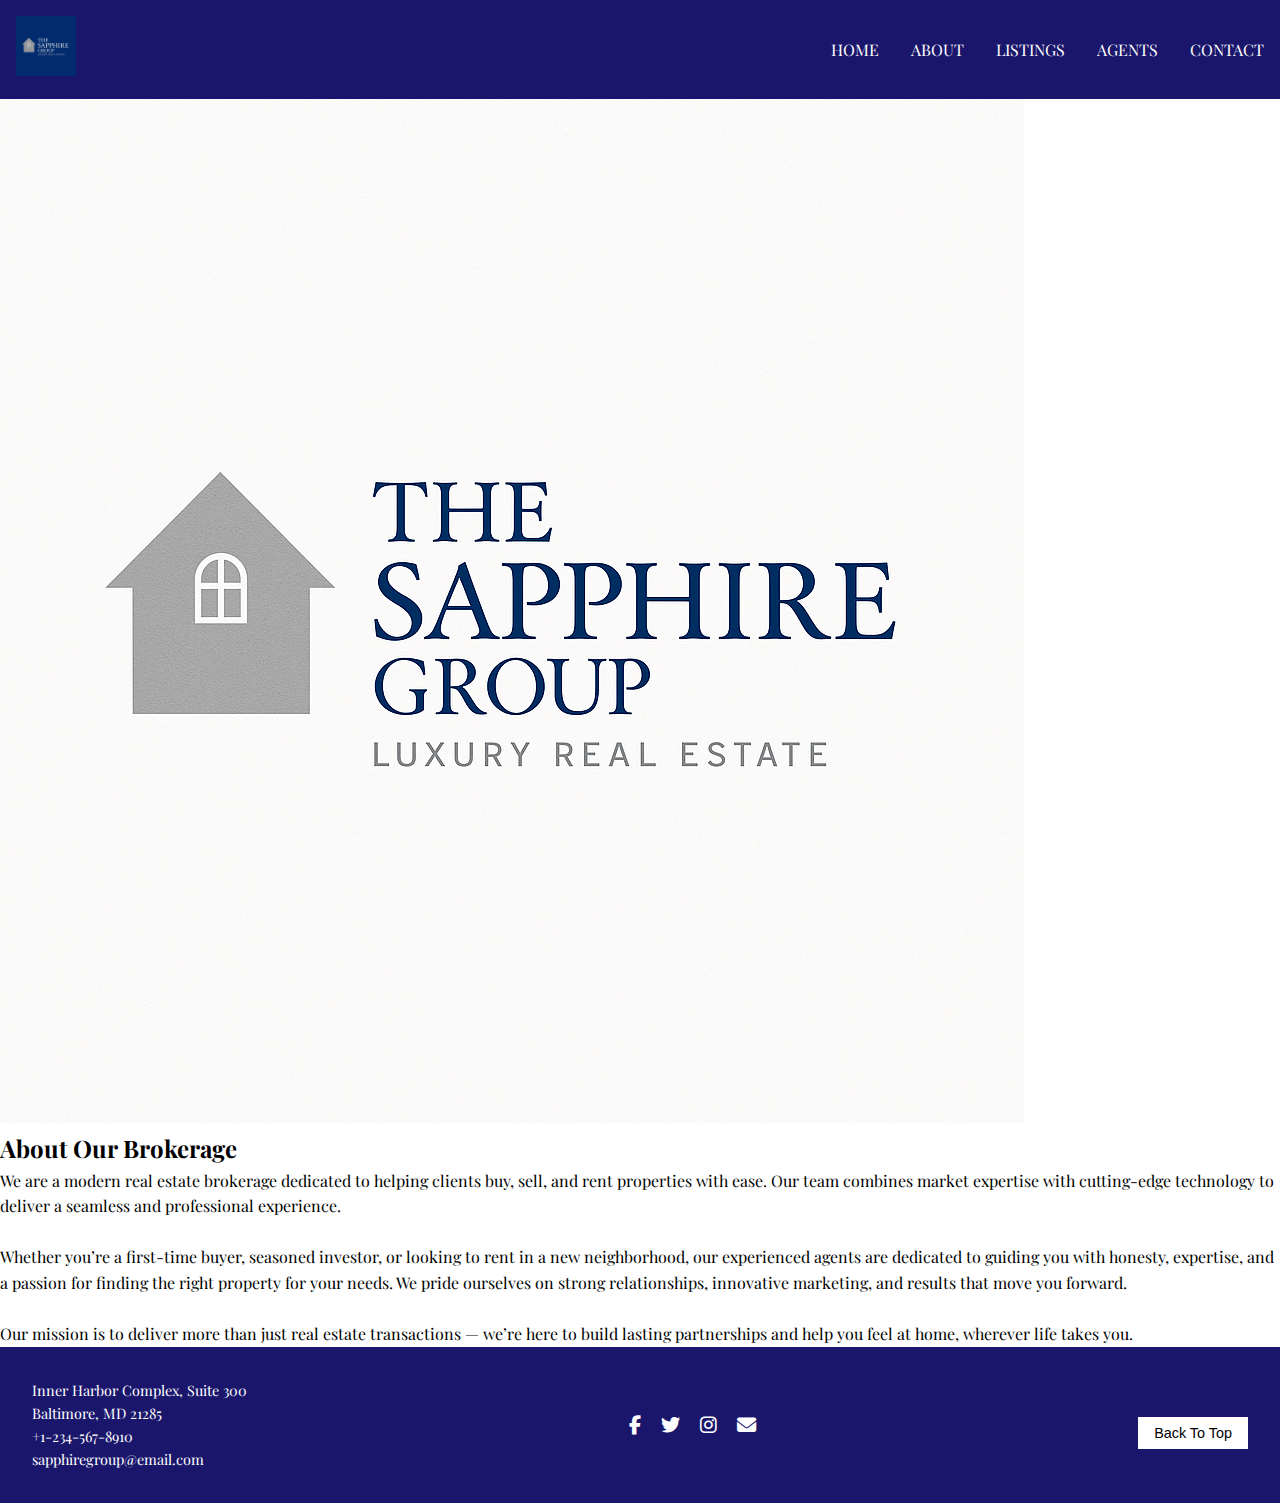
<file: about.html>
<!DOCTYPE html>
<html lang="en">
<head>
  <meta charset="UTF-8">
  <meta name="viewport" content="width=device-width, initial-scale=1.0">
  <title>The Sapphire Group</title>
  <link rel="stylesheet" href="style.css">
  <script defer src="script.js"></script>
  <link rel="preconnect" href="https://fonts.googleapis.com">
  <link href="https://fonts.googleapis.com/css2?family=Playfair+Display&display=swap" rel="stylesheet">
  <link rel="stylesheet" href="https://cdnjs.cloudflare.com/ajax/libs/font-awesome/6.4.0/css/all.min.css">

</head>
<body>
  <header>
    <nav class="top-nav">
      <div class="logo">
        <a href="index.html">
        <img src="./img/logoblue.png" height="60" width="60">
        </a>
      </div>
      <div class="nav-container">
      <ul class="nav-links">
        <li><a href="index.html">HOME</a></li>
        <a href="about.html">ABOUT</a>
        <li><a href="listings.html">LISTINGS</a></li>
        <li><a href="agents.html">AGENTS</a></li>
        <li><a href="contact.html">CONTACT</a></li>
      </ul>
      </div>
      <div class="hamburger" onclick="toggleMenu()">☰</div>
    </nav>
    <div class="side-menu" id="sideMenu">
  <div class="close-btn" onclick="toggleMenu()">✕</div>
  <a href="index.html">HOME</a>
  <a href="about.html">ABOUT</a>
  <a href="listings.html">LISTINGS</a>
  <a href="agents.html">AGENTS</a>
  <a href="contact.html">CONTACT</a>
</div>
  </header>

 <section class="about">
  <div class="about-container">
    <div class="about-logo">
      <img src="img/logowhite.png" alt="Brokerage Logo">
    </div>
    <div class="about-text">
      <h2>About Our Brokerage</h2>
      <p>
        We are a modern real estate brokerage dedicated to helping clients
        buy, sell, and rent properties with ease. Our team combines market
        expertise with cutting-edge technology to deliver a seamless and
        professional experience.
      </p>
      <br>
      <p>
        Whether you’re a first-time buyer, seasoned investor, or looking to rent in a new neighborhood, 
        our experienced agents are dedicated to guiding you with honesty, expertise, and a passion for 
        finding the right property for your needs. We pride ourselves on strong relationships, 
        innovative marketing, and results that move you forward. 
      </p>
      <br>
      <p>
        Our mission is to deliver more than just real estate transactions — we’re here to build 
        lasting partnerships and help you feel at home, wherever life takes you.
      </p>
    </div>
  </div>
</section>



  <footer>
    <div class="contact-info">
      Inner Harbor Complex, Suite 300<br>
      Baltimore, MD 21285<br>
      +1-234-567-8910<br>
      sapphiregroup@email.com
    </div>
    
    <div class="socials">
      <a href="#"><i class='fab fa-facebook-f'></i></a>
      <a href="#"><i class='fab fa-twitter'></i></a>
      <a href="#"><i class='fab fa-instagram'></i></a>
      <a href="#"><i class="fa-solid fa-envelope"></i></a>
    </div>
    <button class="back-to-top" onclick="scrollToTop()">Back To Top</button>
  </footer>

</body>
</html>
</file>
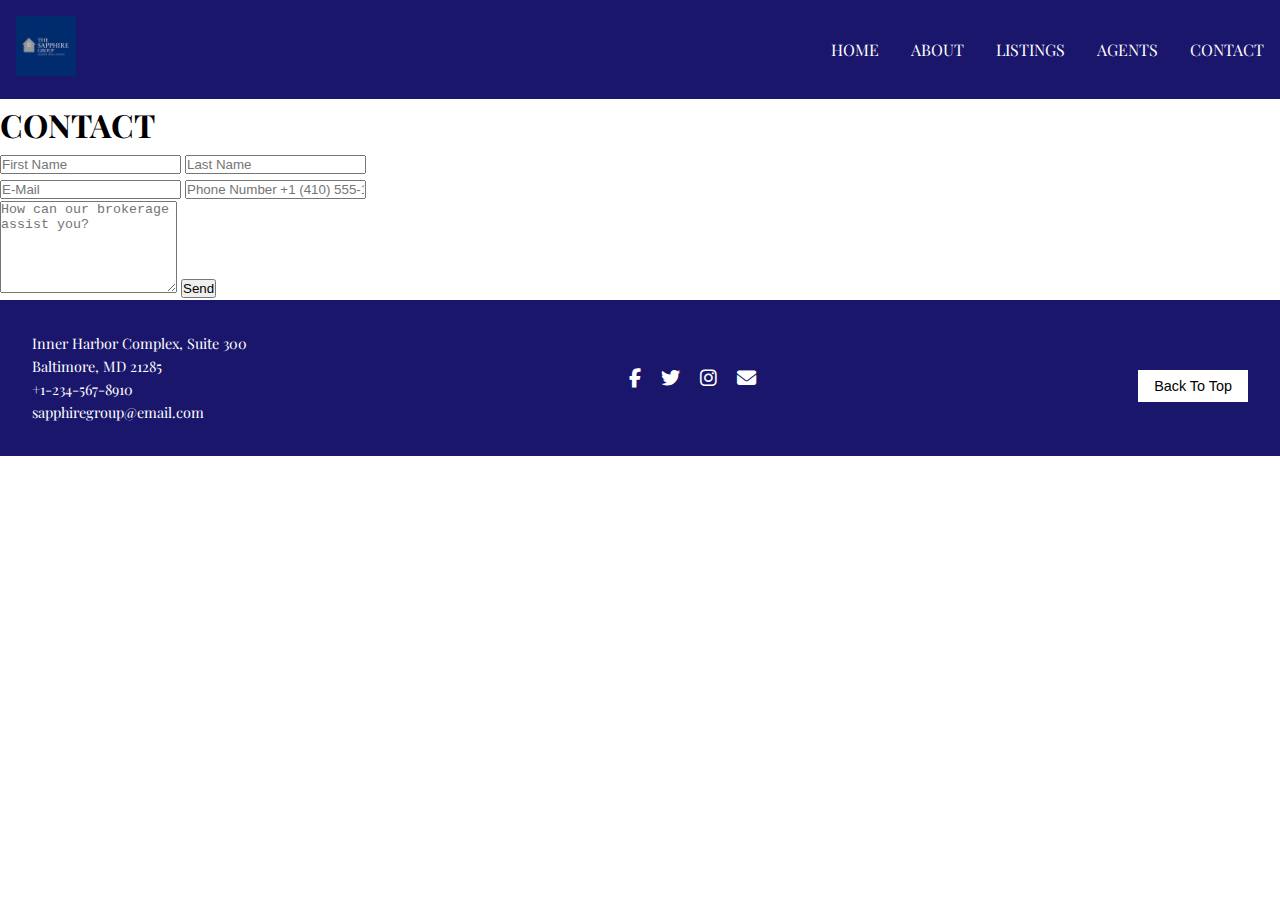
<file: contact.html>
<!DOCTYPE html>
<html lang="en">
<head>
  <meta charset="UTF-8">
  <meta name="viewport" content="width=device-width, initial-scale=1.0">
  <title>The Sapphire Group</title>
  <link rel="stylesheet" href="style.css">
  <script defer src="script.js"></script>
  <link rel="preconnect" href="https://fonts.googleapis.com">
  <link href="https://fonts.googleapis.com/css2?family=Playfair+Display&display=swap" rel="stylesheet">
  <link rel="stylesheet" href="https://cdnjs.cloudflare.com/ajax/libs/font-awesome/6.4.0/css/all.min.css">

</head>
<body>
  <header>
    <nav class="top-nav">
      <div class="logo">
        <a href="index.html">
        <img src="./img/logoblue.png" height="60" width="60">
        </a>
      </div>
      <div class="nav-container">
      <ul class="nav-links">
        <li><a href="index.html">HOME</a></li>
        <a href="about.html">ABOUT</a>
        <li><a href="listings.html">LISTINGS</a></li>
        <li><a href="agents.html">AGENTS</a></li>
        <li><a href="contact.html">CONTACT</a></li>
      </ul>
      </div>
      <div class="hamburger" onclick="toggleMenu()">☰</div>
    </nav>
    <div class="side-menu" id="sideMenu">
  <div class="close-btn" onclick="toggleMenu()">✕</div>
  <a href="index.html">HOME</a>
  <a href="about.html">ABOUT</a>
  <a href="listings.html">LISTINGS</a>
  <a href="agents.html">AGENTS</a>
  <a href="contact.html">CONTACT</a>
</div>
  </header>

<section class="contact">
    <h1>CONTACT</h1>
    <form action="#" method="post" class="contact-form">
      <div class="form-row">
        <input type="text" name="firstName" placeholder="First Name" required>
        <input type="text" name="lastName" placeholder="Last Name" required>
      </div>
      <div class="form-row">
        <input type="email" name="email" placeholder="E-Mail" required>
        <input type="tel" name="phone" placeholder="Phone Number +1 (410) 555-1234" required>
      </div>
      <textarea name="message" rows="6" placeholder="How can our brokerage assist you?" required></textarea>
      <button type="submit">Send</button>
    </form>
  </section>



  <footer>
    <div class="contact-info">
      Inner Harbor Complex, Suite 300<br>
      Baltimore, MD 21285<br>
      +1-234-567-8910<br>
      sapphiregroup@email.com
    </div>
    
    <div class="socials">
      <a href="#"><i class='fab fa-facebook-f'></i></a>
      <a href="#"><i class='fab fa-twitter'></i></a>
      <a href="#"><i class='fab fa-instagram'></i></a>
      <a href="#"><i class="fa-solid fa-envelope"></i></a>
    </div>
    <button class="back-to-top" onclick="scrollToTop()">Back To Top</button>
  </footer>

</body>
</html>
</file>
<file: style.css>
/* General Reset */
* {
  margin: 0;
  padding: 0;
  box-sizing: border-box;
}

body {
  font-family: 'Playfair Display', serif;
  line-height: 1.6;
}

header {
  position: relative;
}

.top-nav {
  background-color: rgb(26, 22, 107);
  color: white;
  display: flex;
  justify-content: space-between;
  align-items: center;
  padding: 1rem;
}

.logo {
  font-weight: bold;
}

.nav-links {
  display: flex;
  list-style: none;
  gap: 2rem;
}

.nav-links a {
  color: white;
  text-decoration: none;
}

.hamburger {
  display: none;
  cursor: pointer;
  font-size: 1.5rem;
}

.side-menu {
  position: absolute;
  top: 0;
  right: -250px;
  width: 200px;
  height: 100vh;
  background-color: #ccc;
  padding: 2rem;
  display: flex;
  flex-direction: column;
  gap: 1rem;
  transition: right 0.3s ease-in-out;
}

.side-menu.show {
  right: 0;
}

/* Hero Section */
.hero {
  text-align: center;
  padding: 2rem;
}

.hero h1 {
  font-size: 2rem;
  margin-bottom: 1rem;
}

.hero img {
  max-width: 90%;
  height: auto;
  border-radius: 10px;
  margin-bottom: 1rem;
}

.listing-toggle {
  margin-top: 1rem;
  font-size: 1.2rem;
}

.listing-toggle span {
  margin: 0 1rem;
  cursor: pointer;
}

.listing-toggle .active {
  border-bottom: 2px solid black;
}

.search-bar {
  margin-top: 1rem;
  display: flex;
  justify-content: center;
  gap: 0.5rem;
}

.search-bar input {
  padding: 0.5rem;
  width: 200px;
}

.search-bar button {
  padding: 0.5rem 1rem;
}

/* Footer */
footer {
  background-color: rgb(26, 22, 107);
  color: white;
  padding: 2rem;
  display: flex;
  justify-content: space-between;
  flex-wrap: wrap;
  align-items: center;
}

.contact-info {
  font-size: 0.9rem;
}

.socials a {
  margin: 0 0.5rem;
  font-size: 1.2rem;
  color: white;
  text-decoration: none;
}

.back-to-top {
  background: white;
  color: black;
  padding: 0.5rem 1rem;
  border: none;
  cursor: pointer;
  font-size: 0.9rem;
  margin-top: 1rem;
}

/* Responsive */
@media (max-width: 768px) {
  .nav-links {
    display: none;
  }

  .hamburger {
    display: block;
  }
}
</file>
